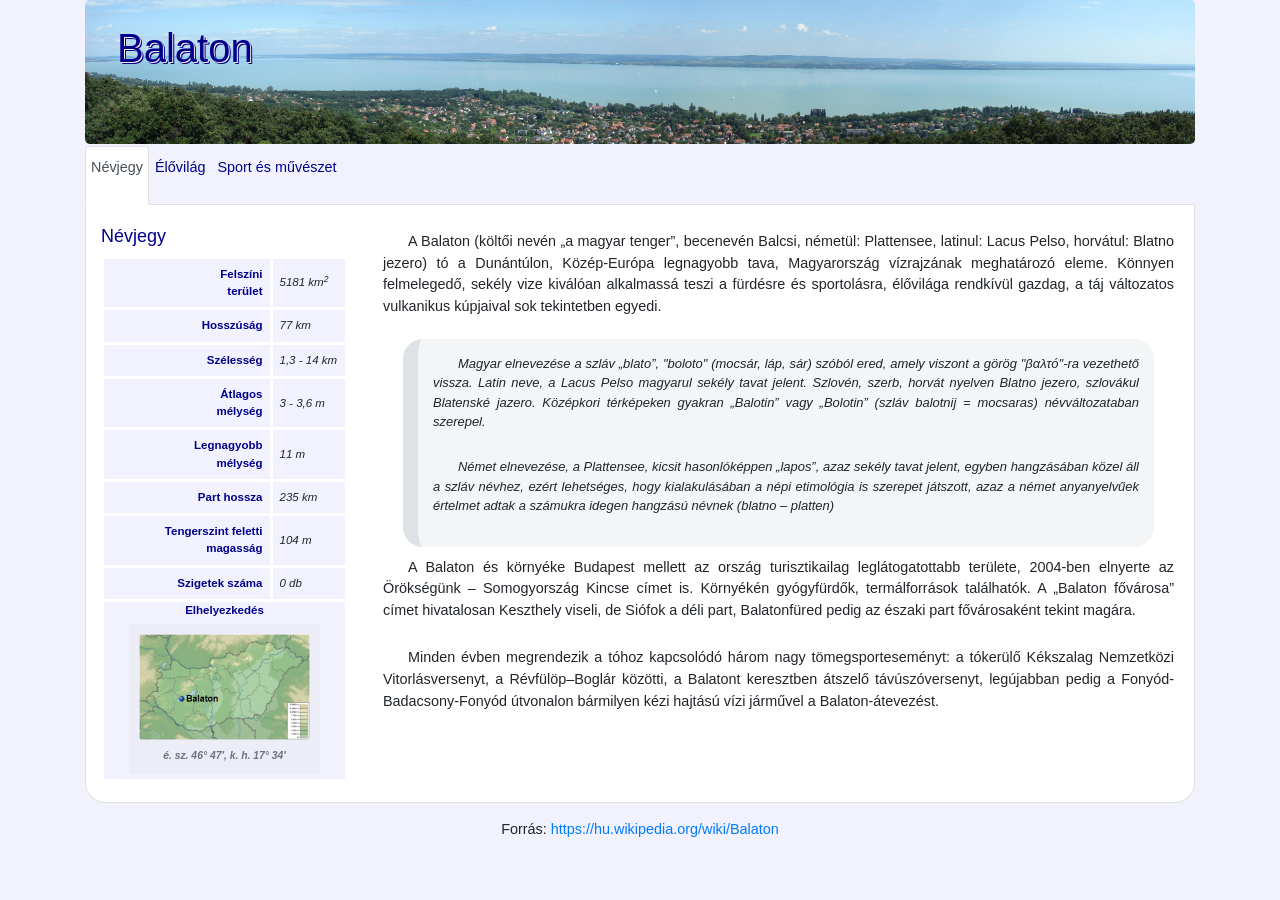
<file: index.html>
﻿<!DOCTYPE html>
<html lang="hu">
<head>
  <meta charset="UTF-8">
  <meta name="viewport" content="width=device-width, initial-scale=1">
  <link rel="stylesheet" href="bootstrap.min.css">
  <script src="jquery.min.js"></script>
  <script src="popper.min.js"></script>
  <script src="bootstrap.min.js"></script>
  <title>Balaton</title>
  <link rel="stylesheet" href="balaton.css">
  <script src="balaton.js"></script>
</head>
<body>

<div class="container">
  <div id="fej" class="jumbotron">
    <h1>Balaton</h1>
  </div>

  <!-- Nav tabs -->
  <ul class="nav nav-tabs" role="tablist">
    <li class="nav-item">
      <a class="nav-link active menu" data-toggle="tab" href="#home">Névjegy</a>
    </li>
    <li class="nav-item">
      <a class="nav-link menu" data-toggle="tab" href="#menu1">Élővilág</a>
    </li>
    <li class="nav-item">
      <a class="nav-link menu" data-toggle="tab" href="#menu2">Sport és művészet</a>
    </li>
  </ul>

  <!-- Tab panes -->
  <div class="tab-content">
    <div id="home" class="container tab-pane active"><br>
      <div class="row">
          <div class="col-md-4 col-xl-3">
                <h2>Névjegy</h2>
                <table>
                    <tr>
                        <td>Felszíni<br>terület</td>
                        <td>5181 km<sup>2</sup></td>
                    </tr>
                    <tr>
                        <td>Hosszúság</td>
                        <td>77 km</td>
                    </tr>
                    <tr>
                        <td>Szélesség</td>
                        <td>1,3 - 14 km</td>
                    </tr>
                    <tr>
                        <td>Átlagos<br>mélység</td>
                        <td>3 - 3,6 m</td>
                    </tr>
                    <tr>
                        <td>Legnagyobb<br>mélység</td>
                        <td>11 m</td>
                    </tr>
                    <tr>
                        <td>Part hossza</td>
                        <td>235 km</td>
                    </tr>
                    <tr>
                        <td>Tengerszint feletti magasság</td>
                        <td>104 m</td>
                    </tr>
                    <tr>
                        <td>Szigetek száma</td>
                        <td>0 db</td>
                    </tr>
                    <tr>
                        <td colspan="2" class="text-center m-0 p-0">
                            Elhelyezkedés<br>
                            <figure class="figure">
                              <img src="map.png" class="figure-img rounded img-fluid w-100" alt="Elhelyezkedés" title="Elhelyezkedés">
                              <figcaption class="figure-caption text-center">é. sz. 46° 47′, k. h. 17° 34′</figcaption>
                            </figure>
                        </td>
                    </tr>
                </table>
          </div>
          <div class="col-md-8 col-xl-9">
            <p>A Balaton (költői nevén „a magyar tenger”, becenevén Balcsi, németül: Plattensee, latinul: Lacus Pelso, horvátul: Blatno jezero) tó a Dunántúlon, Közép-Európa legnagyobb tava, Magyarország vízrajzának meghatározó eleme. Könnyen felmelegedő, sekély vize kiválóan alkalmassá teszi a fürdésre és sportolásra, élővilága rendkívül gazdag, a táj változatos vulkanikus kúpjaival sok tekintetben egyedi.</p>
            <blockquote>
              <p>Magyar elnevezése a szláv „blato”, "boloto" (mocsár, láp, sár) szóból ered, amely viszont a görög "βαλτό"-ra vezethető vissza. Latin neve, a Lacus Pelso magyarul sekély tavat jelent. Szlovén, szerb, horvát nyelven Blatno jezero, szlovákul Blatenské jazero. Középkori térképeken gyakran „Balotin” vagy „Bolotin” (szláv balotnij = mocsaras) névváltozataban szerepel.</p>
              <p>Német elnevezése, a Plattensee, kicsit hasonlóképpen „lapos”, azaz sekély tavat jelent, egyben hangzásában közel áll a szláv névhez, ezért lehetséges, hogy kialakulásában a népi etimológia is szerepet játszott, azaz a német anyanyelvűek értelmet adtak a számukra idegen hangzású névnek (blatno – platten)</p>
            </blockquote>
            <p>A Balaton és környéke Budapest mellett az ország turisztikailag leglátogatottabb területe, 2004-ben elnyerte az Örökségünk – Somogyország Kincse címet is. Környékén gyógyfürdők, termálforrások találhatók. A „Balaton fővárosa” címet hivatalosan Keszthely viseli, de Siófok a déli part, Balatonfüred pedig az északi part fővárosaként tekint magára.</p>
            <p>Minden évben megrendezik a tóhoz kapcsolódó három nagy tömegsporteseményt: a tókerülő Kékszalag Nemzetközi Vitorlásversenyt, a Révfülöp–Boglár közötti, a Balatont keresztben átszelő távúszóversenyt, legújabban pedig a Fonyód-Badacsony-Fonyód útvonalon bármilyen kézi hajtású vízi járművel a Balaton-átevezést.</p>
          </div>
      </div>
    </div>

    <div id="menu1" class="container tab-pane fade"><br>
      <div class="row">
        <div class="col-lg-5">
          <h2>Növényvilág</h2>
          <p>A hínárféléket a balatoni strandokon is megtaláljuk közülük gyakoribbak a süllőhínár-fajok Füzéres süllőhínár (Myriophyllum) és a békaszőlő-fajok (Potamogeton). Az elsősorban a közönséges nád (Phragmithes australis) által alkotott nádasok a part mentén, leginkább az északi parton maradtak fenn. Egy 2017-es feltérképezés szerint mintegy 1205 hektár nádas volt a Balaton medrében, az öt évvel korábbi 1230 hektárral szemben. Társulásalkotó növénye elsősorban a keskenylevelű gyékény (Typha angustifolia) és többek között a tavi káka (Schoenoplectus lacustris), valamint a zsombéksás (Carex elata).</p>
          <figure class="figure">
            <img src="nadas.jpg" class="figure-img rounded img-fluid w-100" alt="Nádas" title="Nádas">
            <figcaption class="figure-caption text-center">Jellegzetes nádas a tó kenesei partján. A balatoni nádasok területe megközelítőleg 12 km², amelynek 73%-a az északi parton van.</figcaption>
          </figure>
          <p>A tó környékének rendkívül gazdag növényvilágára jellemző, hogy a molyhos és cseres tölgyes erdőségek a legelterjedtebbek, amelyeket sok helyütt telepített fenyőerdők váltanak. Különleges fenyőféléket tekinthet meg az érdeklődő a Folly Arborétumban Badacsonyörsön. A Balaton-felvidéki Nemzeti Park címernövénye, a Balaton-felvidék néhány láprétjén nyíló lisztes kankalin (Primula farinosa) mellett több más pompás szirmú virág is honos itt, ilyen a tavaszi hérics, a fekete kökörcsin és a citromillatú nagyezerjófű.</p>
        </div>
        <div class="col-lg-7">
          <h2>Állatvilág</h2>
          <p>A tó élővilágának jelentős részét a szabad szemmel általában nem látható algafajok teszik ki, amelyek a Balaton legfontosabb szervesanyag termelői és újabb és újabb fajok kerülnek elő a tóból.  Az algák mennyiségét alapvetően a tápanyagterhelés hosszútávú alakulása szabja meg. A tó algásodását (eutrofizáció) csökkenteni kell, mert az idegenforgalmi vonzerejét csökkenti a folyamat.</p>
          <p>A Balaton, lévén hazánk legnagyobb állóvize, halfaunája nagyon értékes. Az érdeklődők a legrészletesebben a <a href="http://bodorka.info.hu" target="_blank">Balatoni Vízivilág Látogatóközpont</a>ban tájékozódhatnak a vidék halaival. A tóban, a vele összefüggő Kis-Balatonban és a vízgyűjtő területén található 40 vízfolyásban 37 halfaj fordul elő, ebből a Balatonban 15-17 faj él meg. Az itt élő halak 80%-át a keszegfélék alkotják. Ezek közül a leggyakoribb a dévérkeszeg, a karikakeszeg, a bodorka és a vörösszárnyú keszeg.</p>
          <p>A tó Európa egyik legjelentősebb vízimadár-élőhelye. Kiterjedt nádasai számos madárfaj számára nyújtanak fészkelő helyet. A legismertebb madár, a Balaton legnagyobb röpképes madara, a bütykös hattyú (Cygnus olor), amely a nádasban építi nagy méretű úszó fészkét, fészekhagyó fiókáit azonban kikelésük után gyakran a strandok közelében neveli fel, ahol könnyen jut hozzá a táplálékhoz, mivel a nyaralók rendszeresen etetik őket.</p>
          <p>Őshonos balatoni halfajok:</p>
          <div class="row">
            <div class="col-4">
              <ul id="halLista">
                <li onclick="halinfo('balin');">Balin</li>
                <li onclick="halinfo('bodorka');">Bodorka</li>
                <li onclick="halinfo('deverkeszeg');">Dévérkeszeg</li>
                <li onclick="halinfo('karikakeszeg');">Karikakeszeg</li>
                <li onclick="halinfo('ponty');">Ponty</li>
                <li onclick="halinfo('fogassullo');">Fogassüllő</li>
                <li onclick="halinfo('csuka');">Csuka</li>
                <li onclick="halinfo('compo');">Compó</li>
                <li onclick="halinfo('fejes');">Fejes domolykó</li>
                <li onclick="halinfo('garda');">Garda</li>
                <li onclick="halinfo('harcsa');">Harcsa</li>
              </ul>
            </div>
            <div class="col-8">
              <figure class="figure">
                <div id="sugo">
                  Kattints a halfaj nevére, amiről többet szeretnél megtudni...
                </div>
                <a target="_blank" id="halURL">
                  <img id="halKep" class="figure-img rounded img-fluid w-100">
                </a>
                <figcaption id="halNevek" class="figure-caption text-center"></figcaption>
              </figure>
            </div>
          </div>
        </div>
      </div>
    </div>
    
    <div id="menu2" class="container tab-pane fade"><br>
      <div class="row">
        <div class="col-md-6">
          <h2>Sport</h2>
          <p>A magyar úszósport megszületése Szekrényessy Kálmán nevéhez fűződik, aki az első Balaton-átúszó volt. 1880. augusztus 29-én úszta át a tavat Siófok-Balatonfüred között, de ez a 14 kilométeres táv, túlságosan hosszúnak bizonyult ahhoz, hogy tömegsport-rendezvénnyé válhasson. 1967-ig Szekrényessy-emlékverseny néven megtartották még az eredeti Siófok-Balatonfüred távúszó versenyt. 1983-tól kezdődően rendezik meg a mai formájában is ismert Balaton-átúszást, a Révfülöp és Balatonboglár közti 5200 méteres távon.</p>
          <p>Szekrényessy Kálmán nevéhez számos hazai sportág meghonosítása köthető (többek között a görkorcsolya, de kerékpár szavunk megalkotóját is benne tisztelhetjük). 1879-től számos balatoni úszó, kajak, és vitorlásversenyt szervezett a tóra, sőt a Balaton mellett rendszeres léghajós repülő kirándulásokat is biztosított, hisz Zeppelin barátjaként az első magyar léghajókonstruktőrünkként is ismertté vált.</p>
          <p>Minden évben megrendezik a tóhoz kapcsolódó három nagy tömegsporteseményt: a tókerülő Kékszalag Nemzetközi Vitorlásversenyt, a Révfülöp–Boglár közötti, a Balatont keresztben átszelő távúszóversenyt, legújabban pedig a Fonyód-Badacsony-Fonyód útvonalon bármilyen kézi hajtású vízi járművel a Balaton-átevezést.</p>
          <figure class="figure">
            <img src="nemere2.jpg" class="figure-img rounded img-fluid w-100" alt="Nemere II. cirkáló" title="Nemere II. cirkáló">
            <figcaption class="figure-caption text-center">A Nemere II. 75-ös cirkáló (Schärenkreutzer), a Balaton legendás zászlóshajója 2015-ben</figcaption>
          </figure>
        </div>
           <div class="col-md-6">
          <h2>Művészet</h2>
          <p>A legnagyobb magyar tó a népdaloktól az irodalmon át a képzőművészetig egy sor műfaj témája lett.</p>
          <figure class="figure">
            <img src="seuso.png" class="figure-img rounded img-fluid w-100" alt="Seosu-kincs" title="Seosu-kincs">
            <figcaption class="figure-caption text-center">A Seuso-kincs egyik ezüsttálján rómaiak vaddisznóvadászatát ábrázoló dombormű van, a „tál peremén körben medve, antilop, leopárd, vadszamár, vadkan, gazella, nyúl vadászatának jeleneteit és a vadászatról a zsákmánnyal hazatérőket ábrázolták”. A tálon PELSO felirat van, ezen a néven ismerték a mai Balatont</figcaption>
          </figure>
          <p>A magyar festők az 1850-es évektől fedezték fel a tó szépségét. 2008 nyarán a keszthelyi Festetics-kastély kiállítótermében húsz 19. és 20. századi magyar festőművész, köztük Szinyei Merse Pál, Mészöly Géza, Csók István, Egry József, Bernáth Aurél, Mikus Gyula, Brodszky Sándor, Telepy Károly, Iványi-Grünwald Béla száz Balaton-képét mutatták be.</p>
          <p>A Balaton-vidék történetét, a 19. századi társasági és társadalmi életét anekdotákkal, hiteles történetekkel Eötvös Károly írta meg 1900-ban, az Utazás a Balaton körül című alapvető művében. A Balatoni Egylet létrejöttekor különböző szakosztályokat választottak, az irodalmi szakosztály elnöke Jókai Mór lett, aki mint füredi nyaralótulajdonos személyesen vett részt az alakuló ülésen. Az arany ember című regényében Jókai is ír a szeszélyes balatoni időjárásról.</p>
          <p>Bujtor István színművész az általa kitalált és megformált filmbéli (A Pogány Madonna, Hamis a baba) Ötvös Csöpi nyomozó karakterét is a Balatonra, Balatonfüredre helyezte, ahol Csöpi nyomoz és vitorlázik, mivel a színész maga is nagy kedvelője volt a tónak és a vitorlázásnak.</p>
        </div>
        </div>
      </div>
      </div>
    

    
<footer class="text-center py-3">Forrás: <a href="https://hu.wikipedia.org/wiki/Balaton">https://hu.wikipedia.org/wiki/Balaton</a></footer>

</body>
</html>
</file>
<file: balaton.css>
body{
    background-color: rgba(0,0,255,5%);
    font-size:90%;
}

#fej{
    background-image: url('fej2.jpg');
    background-size: cover;
    background-repeat: no-repeat;
    background-position: center;    
}

#fej h1{
    margin-top: -40px;
    color: darkblue;
    text-shadow:1px 1px 0px #ffeeee, 2px 2px 0px darkblue; 
}

.menu{
    color:darkblue;
    margin-top: -30px;
    padding: 10px 5px 25px;
}

h2{
    font-size: 125%;
    color: darkblue;    
}

.tab-pane{
    background-color: white;
    border-left: 1px solid rgb(222,226,230); 
    border-bottom: 1px solid rgb(222,226,230); 
    border-right: 1px solid rgb(222,226,230); 
    padding-bottom: 20px;
    border-bottom-left-radius: 20px;
    border-bottom-right-radius: 20px;
}

table{
    font-size: 80%;
    margin: auto;
}

td{
    background-color: rgba(0,0,255,5%);
    border: 3px solid white;
    padding: 7px;
}

td span {
    font-weight: normal;
    font-style: italic;
    color: black;
}

td:first-child{
    text-align: right;
    font-weight: bold;
    color: darkblue;
}
td:nth-child(2){
    font-style: italic;
}

p{
    text-align: justify;
    padding: 5px;
    text-indent: 25px;
}
figure{
    background-color: rgba(222,226,230,35%);
    padding: 10px;
    margin: 5px 25px;
}

figcaption{
    font-style: italic;
}

blockquote{
    margin: 5px 25px;
    border-left: 15px solid rgb(222,226,230);
    background-color: rgba(222,226,230,35%);
    font-style: italic;
    border-radius: 20px;
    padding: 10px;
    font-size: 90%;

}

#halLista{
    cursor: pointer;
    list-style-type: none;
    padding-left: 0px;
    margin-left: 0px;
    text-align: right;
}

#halLista li {
    height: 35px;
    vertical-align: middle;
    padding: 0px;
    padding-right: 21px;
    line-height: 95%;
    font-size: 95%;
}

#halLista li:hover{
    background-image: url('nyil.png');
    background-repeat: no-repeat;
    background-position-x: right;
    background-size: 20px 20px;
}

#sugo{
    color: rgb(175,175,175);
    padding: 25px;
    letter-spacing: 120%;
    font-style: italic;
    text-align: center;
}
</file>
